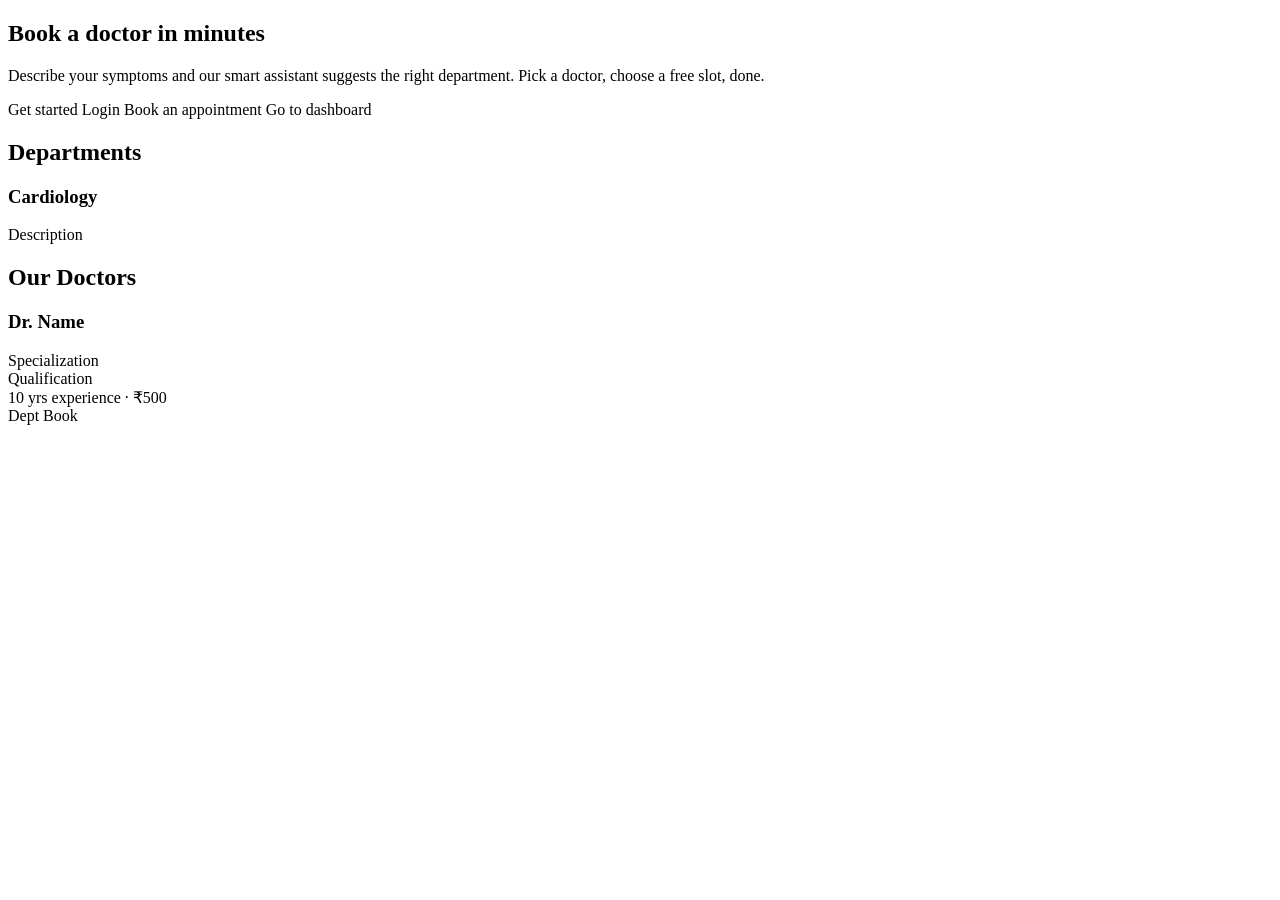
<file: src/main/resources/templates/index.html>
<!DOCTYPE html>
<html xmlns:th="http://www.thymeleaf.org" xmlns:sec="http://www.thymeleaf.org/extras/spring-security">
<head th:replace="~{fragments/layout :: head('Home')}"></head>
<body>
<nav th:replace="~{fragments/layout :: navbar}"></nav>

<main>
    <section class="hero py-5">
        <div class="container py-4">
            <div class="row align-items-center">
                <div class="col-lg-7">
                    <h1 class="display-5 fw-bold">Book a doctor in minutes</h1>
                    <p class="lead mb-4">Describe your symptoms and our smart assistant suggests the right department.
                        Pick a doctor, choose a free slot, done.</p>
                    <a sec:authorize="!isAuthenticated()" th:href="@{/register}" class="btn btn-light btn-lg me-2">Get started</a>
                    <a sec:authorize="!isAuthenticated()" th:href="@{/login}" class="btn btn-outline-light btn-lg">Login</a>
                    <a sec:authorize="hasRole('PATIENT')" th:href="@{/patient/book}" class="btn btn-light btn-lg">Book an appointment</a>
                    <a sec:authorize="hasAnyRole('DOCTOR','ADMIN')" th:href="@{/dashboard}" class="btn btn-light btn-lg">Go to dashboard</a>
                </div>
                <div class="col-lg-5 d-none d-lg-block text-center">
                    <i class="bi bi-heart-pulse" style="font-size: 9rem; opacity: .85"></i>
                </div>
            </div>
        </div>
    </section>

    <section class="container py-5">
        <h2 class="h3 mb-4">Departments</h2>
        <div class="row g-3">
            <div class="col-sm-6 col-lg-3" th:each="dept : ${departments}">
                <div class="card h-100 shadow-sm">
                    <div class="card-body">
                        <i class="bi bi-clipboard2-pulse dept-icon"></i>
                        <h3 class="h6 mt-2 mb-1" th:text="${dept.name}">Cardiology</h3>
                        <p class="small text-muted mb-0" th:text="${dept.description}">Description</p>
                    </div>
                </div>
            </div>
        </div>
    </section>

    <section class="container pb-5">
        <h2 class="h3 mb-4">Our Doctors</h2>
        <div class="row g-3">
            <div class="col-md-6 col-lg-4" th:each="doc : ${doctors}">
                <div class="card h-100 shadow-sm">
                    <div class="card-body">
                        <h3 class="h6 mb-1" th:text="${doc.name}">Dr. Name</h3>
                        <div class="small text-primary mb-2" th:text="${doc.specialization}">Specialization</div>
                        <div class="small text-muted" th:text="${doc.qualification}">Qualification</div>
                        <div class="small text-muted">
                            <span th:text="${doc.experienceYears}">10</span> yrs experience &middot;
                            &#8377;<span th:text="${#numbers.formatDecimal(doc.consultationFee, 1, 0)}">500</span>
                        </div>
                    </div>
                    <div class="card-footer bg-white border-0 pt-0">
                        <span class="badge text-bg-light" th:text="${doc.department.name}">Dept</span>
                        <a sec:authorize="hasRole('PATIENT')" th:href="@{/patient/book(doctorId=${doc.id})}"
                           class="btn btn-sm btn-primary float-end">Book</a>
                    </div>
                </div>
            </div>
        </div>
    </section>
</main>

<footer th:replace="~{fragments/layout :: footer}"></footer>
<th:block th:replace="~{fragments/layout :: scripts}"></th:block>
</body>
</html>
</file>
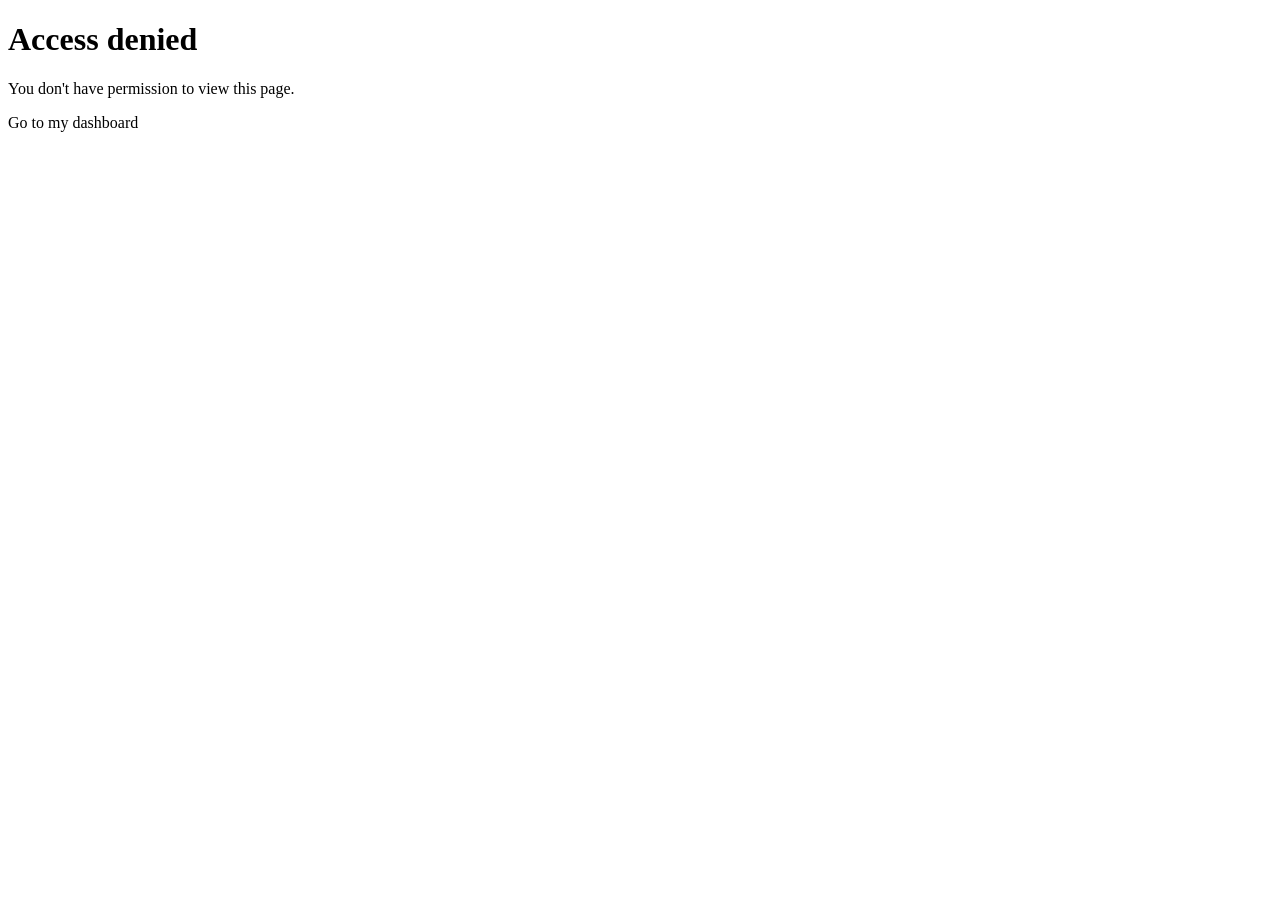
<file: src/main/resources/templates/access-denied.html>
<!DOCTYPE html>
<html xmlns:th="http://www.thymeleaf.org">
<head th:replace="~{fragments/layout :: head('Access denied')}"></head>
<body>
<nav th:replace="~{fragments/layout :: navbar}"></nav>

<main class="container py-5 text-center">
    <i class="bi bi-shield-lock text-danger" style="font-size: 4rem"></i>
    <h1 class="h3 mt-3">Access denied</h1>
    <p class="text-muted">You don't have permission to view this page.</p>
    <a th:href="@{/dashboard}" class="btn btn-primary">Go to my dashboard</a>
</main>

<footer th:replace="~{fragments/layout :: footer}"></footer>
<th:block th:replace="~{fragments/layout :: scripts}"></th:block>
</body>
</html>
</file>
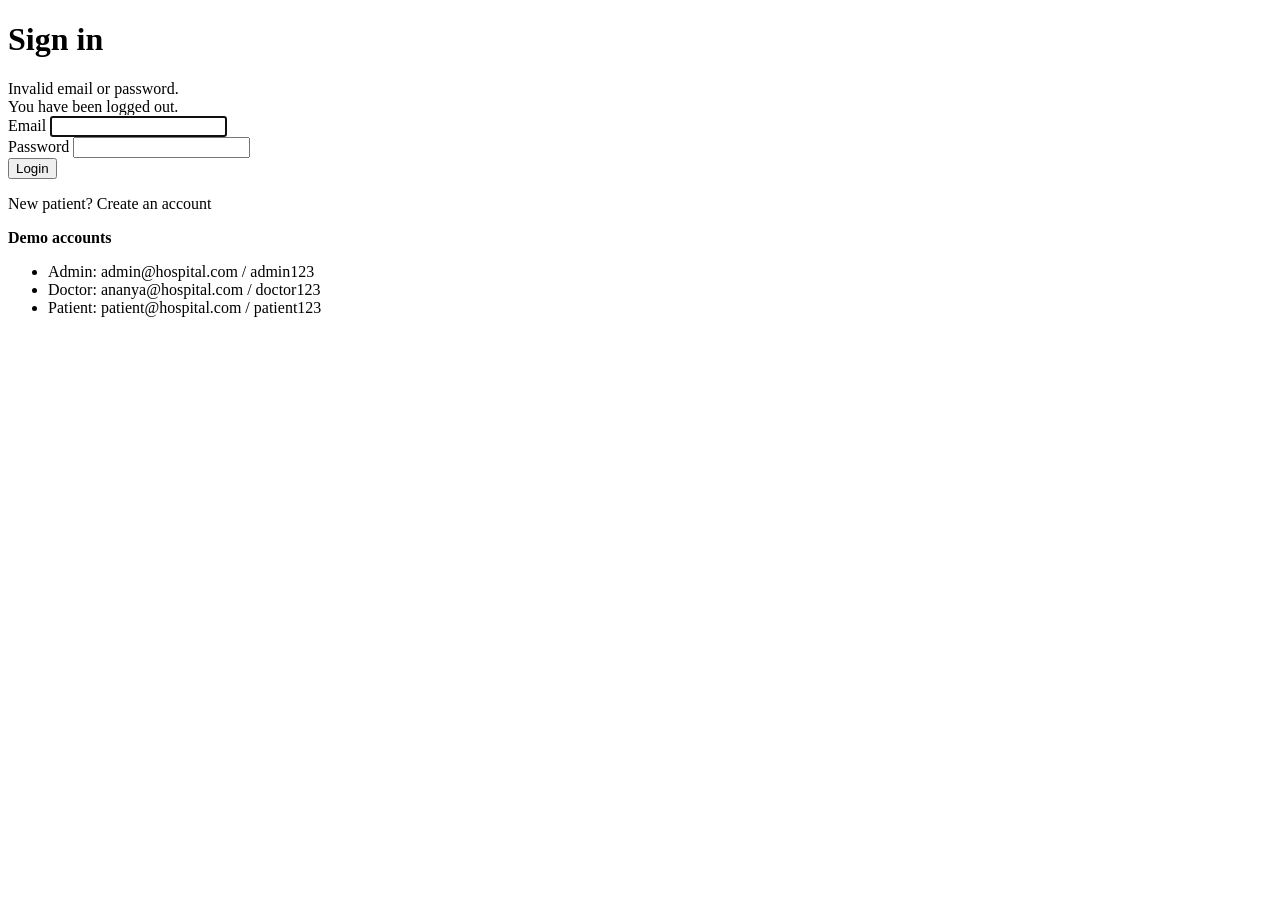
<file: src/main/resources/templates/login.html>
<!DOCTYPE html>
<html xmlns:th="http://www.thymeleaf.org">
<head th:replace="~{fragments/layout :: head('Login')}"></head>
<body>
<nav th:replace="~{fragments/layout :: navbar}"></nav>

<main class="container py-5">
    <div class="card shadow-sm mx-auto auth-card">
        <div class="card-body p-4">
            <h1 class="h4 mb-4 text-center">Sign in</h1>
            <div th:replace="~{fragments/layout :: flash}"></div>
            <div th:if="${param.error}" class="alert alert-danger">Invalid email or password.</div>
            <div th:if="${param.logout}" class="alert alert-info">You have been logged out.</div>

            <form th:action="@{/login}" method="post">
                <div class="mb-3">
                    <label for="email" class="form-label">Email</label>
                    <input type="email" id="email" name="email" class="form-control" required autofocus>
                </div>
                <div class="mb-3">
                    <label for="password" class="form-label">Password</label>
                    <input type="password" id="password" name="password" class="form-control" required>
                </div>
                <button type="submit" class="btn btn-primary w-100">Login</button>
            </form>
            <p class="text-center small mt-3 mb-0">New patient? <a th:href="@{/register}">Create an account</a></p>
        </div>
    </div>

    <div class="card mx-auto auth-card mt-3">
        <div class="card-body small text-muted">
            <strong>Demo accounts</strong>
            <ul class="mb-0">
                <li>Admin: admin@hospital.com / admin123</li>
                <li>Doctor: ananya@hospital.com / doctor123</li>
                <li>Patient: patient@hospital.com / patient123</li>
            </ul>
        </div>
    </div>
</main>

<footer th:replace="~{fragments/layout :: footer}"></footer>
<th:block th:replace="~{fragments/layout :: scripts}"></th:block>
</body>
</html>
</file>
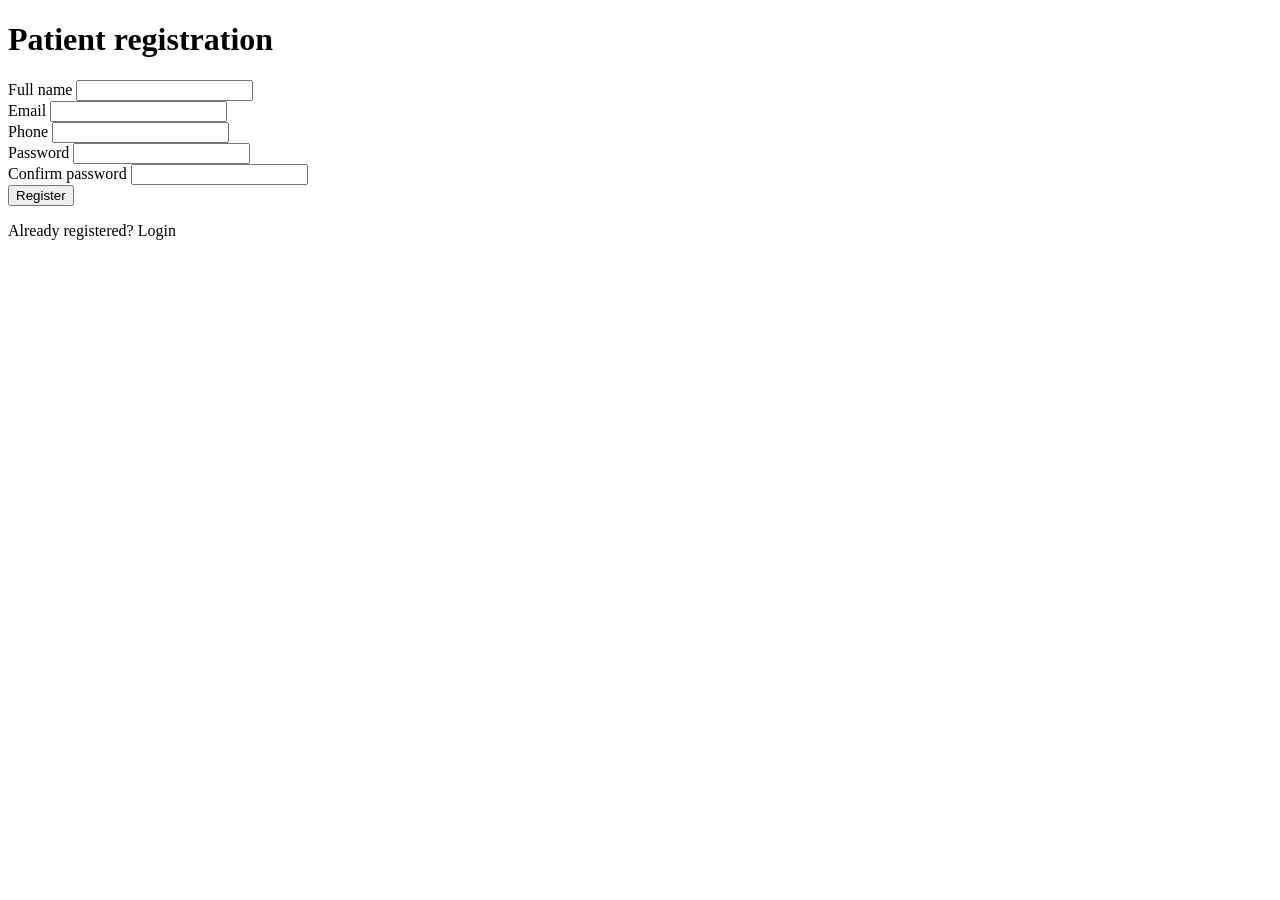
<file: src/main/resources/templates/register.html>
<!DOCTYPE html>
<html xmlns:th="http://www.thymeleaf.org">
<head th:replace="~{fragments/layout :: head('Register')}"></head>
<body>
<nav th:replace="~{fragments/layout :: navbar}"></nav>

<main class="container py-5">
    <div class="card shadow-sm mx-auto auth-card">
        <div class="card-body p-4">
            <h1 class="h4 mb-4 text-center">Patient registration</h1>

            <form th:action="@{/register}" th:object="${form}" method="post" novalidate>
                <div th:if="${#fields.hasGlobalErrors()}" class="alert alert-danger">
                    <div th:each="err : ${#fields.globalErrors()}" th:text="${err}"></div>
                </div>

                <div class="mb-3">
                    <label class="form-label" for="fullName">Full name</label>
                    <input type="text" th:field="*{fullName}" class="form-control"
                           th:classappend="${#fields.hasErrors('fullName')} ? 'is-invalid'">
                    <div class="invalid-feedback" th:errors="*{fullName}"></div>
                </div>
                <div class="mb-3">
                    <label class="form-label" for="email">Email</label>
                    <input type="email" th:field="*{email}" class="form-control"
                           th:classappend="${#fields.hasErrors('email')} ? 'is-invalid'">
                    <div class="invalid-feedback" th:errors="*{email}"></div>
                </div>
                <div class="mb-3">
                    <label class="form-label" for="phone">Phone</label>
                    <input type="tel" th:field="*{phone}" class="form-control"
                           th:classappend="${#fields.hasErrors('phone')} ? 'is-invalid'">
                    <div class="invalid-feedback" th:errors="*{phone}"></div>
                </div>
                <div class="mb-3">
                    <label class="form-label" for="password">Password</label>
                    <input type="password" th:field="*{password}" class="form-control"
                           th:classappend="${#fields.hasErrors('password')} ? 'is-invalid'">
                    <div class="invalid-feedback" th:errors="*{password}"></div>
                </div>
                <div class="mb-3">
                    <label class="form-label" for="confirmPassword">Confirm password</label>
                    <input type="password" th:field="*{confirmPassword}" class="form-control"
                           th:classappend="${#fields.hasErrors('confirmPassword')} ? 'is-invalid'">
                    <div class="invalid-feedback" th:errors="*{confirmPassword}"></div>
                </div>
                <button type="submit" class="btn btn-primary w-100">Register</button>
            </form>
            <p class="text-center small mt-3 mb-0">Already registered? <a th:href="@{/login}">Login</a></p>
        </div>
    </div>
</main>

<footer th:replace="~{fragments/layout :: footer}"></footer>
<th:block th:replace="~{fragments/layout :: scripts}"></th:block>
</body>
</html>
</file>
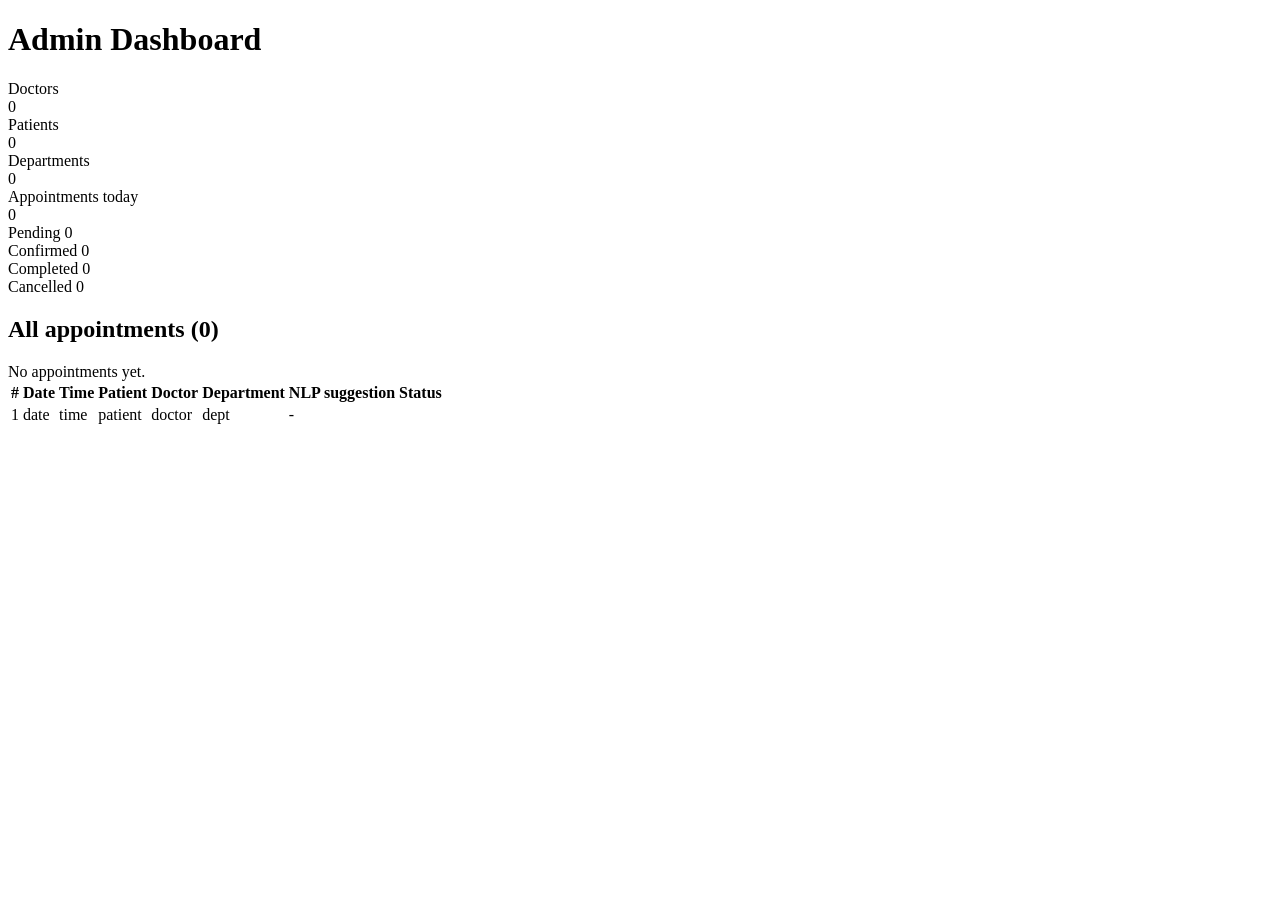
<file: src/main/resources/templates/admin/dashboard.html>
<!DOCTYPE html>
<html xmlns:th="http://www.thymeleaf.org">
<head th:replace="~{fragments/layout :: head('Admin Dashboard')}"></head>
<body>
<nav th:replace="~{fragments/layout :: navbar}"></nav>

<main class="container py-4">
    <h1 class="h3 mb-4">Admin Dashboard</h1>

    <div class="row g-3 mb-4">
        <div class="col-6 col-lg-3">
            <div class="card stat-card shadow-sm"><div class="card-body">
                <div class="text-muted small">Doctors</div><div class="display-6" th:text="${doctorCount}">0</div>
            </div></div>
        </div>
        <div class="col-6 col-lg-3">
            <div class="card stat-card shadow-sm"><div class="card-body">
                <div class="text-muted small">Patients</div><div class="display-6" th:text="${patientCount}">0</div>
            </div></div>
        </div>
        <div class="col-6 col-lg-3">
            <div class="card stat-card shadow-sm"><div class="card-body">
                <div class="text-muted small">Departments</div><div class="display-6" th:text="${departmentCount}">0</div>
            </div></div>
        </div>
        <div class="col-6 col-lg-3">
            <div class="card stat-card shadow-sm"><div class="card-body">
                <div class="text-muted small">Appointments today</div><div class="display-6" th:text="${stats['today']}">0</div>
            </div></div>
        </div>
    </div>

    <div class="row g-3 mb-4">
        <div class="col-6 col-lg-3"><div class="card shadow-sm"><div class="card-body">
            <span class="badge text-bg-warning">Pending</span> <span class="h5 ms-2" th:text="${stats['pending']}">0</span>
        </div></div></div>
        <div class="col-6 col-lg-3"><div class="card shadow-sm"><div class="card-body">
            <span class="badge text-bg-primary">Confirmed</span> <span class="h5 ms-2" th:text="${stats['confirmed']}">0</span>
        </div></div></div>
        <div class="col-6 col-lg-3"><div class="card shadow-sm"><div class="card-body">
            <span class="badge text-bg-success">Completed</span> <span class="h5 ms-2" th:text="${stats['completed']}">0</span>
        </div></div></div>
        <div class="col-6 col-lg-3"><div class="card shadow-sm"><div class="card-body">
            <span class="badge text-bg-secondary">Cancelled</span> <span class="h5 ms-2" th:text="${stats['cancelled']}">0</span>
        </div></div></div>
    </div>

    <h2 class="h5 mb-3">All appointments (<span th:text="${stats['total']}">0</span>)</h2>
    <div class="card shadow-sm">
        <div class="card-body p-0">
            <div th:if="${#lists.isEmpty(appointments)}" class="p-5 text-center text-muted">No appointments yet.</div>
            <div class="table-responsive" th:unless="${#lists.isEmpty(appointments)}">
                <table class="table table-hover mb-0">
                    <thead class="table-light">
                    <tr><th>#</th><th>Date</th><th>Time</th><th>Patient</th><th>Doctor</th><th>Department</th><th>NLP suggestion</th><th>Status</th></tr>
                    </thead>
                    <tbody>
                    <tr th:each="a : ${appointments}">
                        <td th:text="${a.id}">1</td>
                        <td th:text="${#temporals.format(a.appointmentDate, 'dd MMM yyyy')}">date</td>
                        <td th:text="${#temporals.format(a.appointmentTime, 'hh:mm a')}">time</td>
                        <td th:text="${a.patient.fullName}">patient</td>
                        <td th:text="${a.doctor.name}">doctor</td>
                        <td th:text="${a.doctor.department.name}">dept</td>
                        <td class="small" th:text="${a.suggestedDepartment} ?: '-'">-</td>
                        <td><span th:replace="~{fragments/layout :: status(${a.status})}"></span></td>
                    </tr>
                    </tbody>
                </table>
            </div>
        </div>
    </div>
</main>

<footer th:replace="~{fragments/layout :: footer}"></footer>
<th:block th:replace="~{fragments/layout :: scripts}"></th:block>
</body>
</html>
</file>
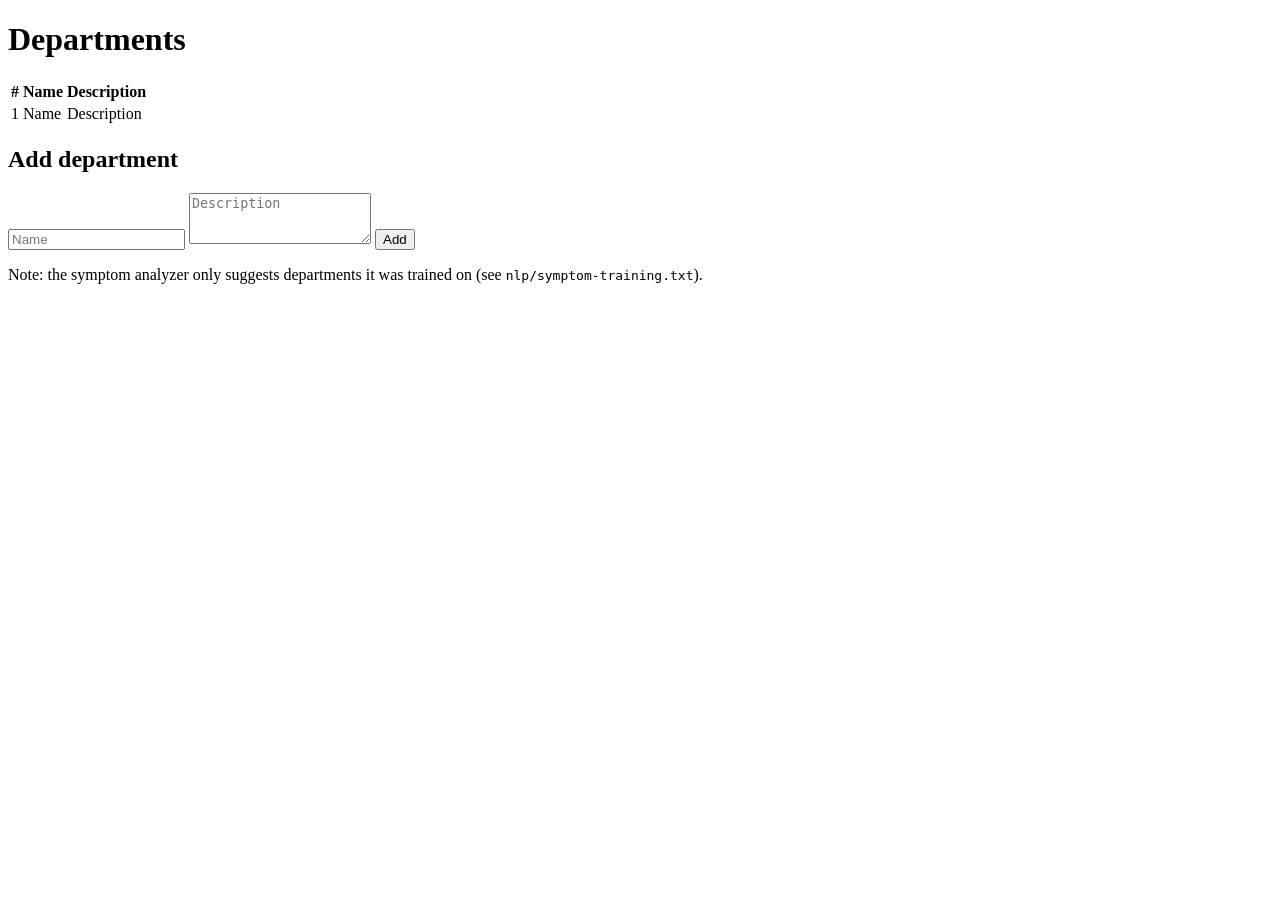
<file: src/main/resources/templates/admin/departments.html>
<!DOCTYPE html>
<html xmlns:th="http://www.thymeleaf.org">
<head th:replace="~{fragments/layout :: head('Departments')}"></head>
<body>
<nav th:replace="~{fragments/layout :: navbar}"></nav>

<main class="container py-4">
    <h1 class="h3 mb-4">Departments</h1>
    <div th:replace="~{fragments/layout :: flash}"></div>

    <div class="row g-4">
        <div class="col-lg-8">
            <div class="card shadow-sm">
                <div class="card-body p-0">
                    <table class="table table-hover mb-0">
                        <thead class="table-light"><tr><th>#</th><th>Name</th><th>Description</th></tr></thead>
                        <tbody>
                        <tr th:each="d : ${departments}">
                            <td th:text="${d.id}">1</td>
                            <td th:text="${d.name}">Name</td>
                            <td class="text-muted" th:text="${d.description}">Description</td>
                        </tr>
                        </tbody>
                    </table>
                </div>
            </div>
        </div>
        <div class="col-lg-4">
            <div class="card shadow-sm">
                <div class="card-body">
                    <h2 class="h5 mb-3">Add department</h2>
                    <form th:action="@{/admin/departments}" method="post">
                        <input name="name" class="form-control mb-2" placeholder="Name" required>
                        <textarea name="description" class="form-control mb-3" rows="3" placeholder="Description"></textarea>
                        <button class="btn btn-primary w-100" type="submit">Add</button>
                    </form>
                    <p class="small text-muted mt-3 mb-0">
                        Note: the symptom analyzer only suggests departments it was trained on
                        (see <code>nlp/symptom-training.txt</code>).
                    </p>
                </div>
            </div>
        </div>
    </div>
</main>

<footer th:replace="~{fragments/layout :: footer}"></footer>
<th:block th:replace="~{fragments/layout :: scripts}"></th:block>
</body>
</html>
</file>
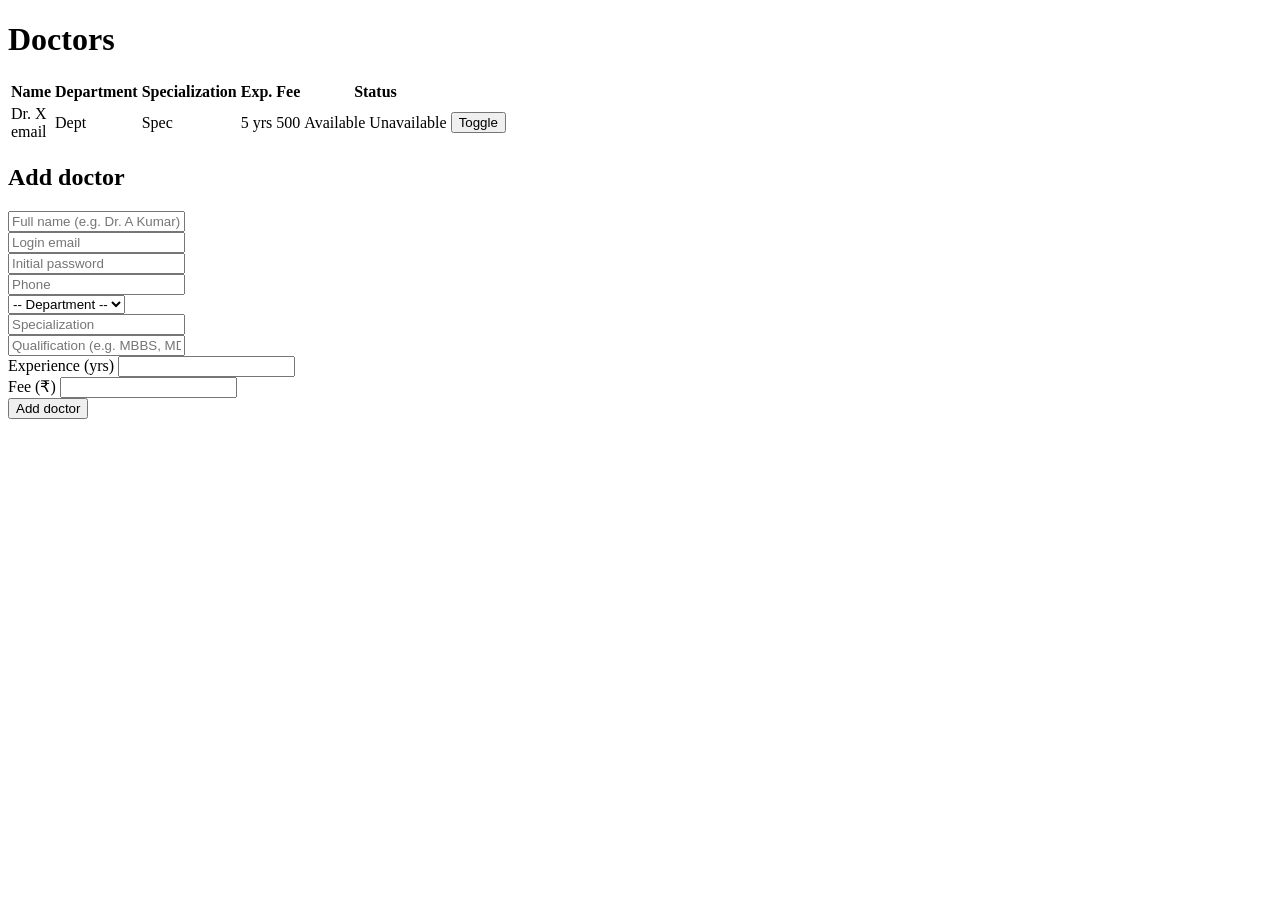
<file: src/main/resources/templates/admin/doctors.html>
<!DOCTYPE html>
<html xmlns:th="http://www.thymeleaf.org">
<head th:replace="~{fragments/layout :: head('Manage Doctors')}"></head>
<body>
<nav th:replace="~{fragments/layout :: navbar}"></nav>

<main class="container py-4">
    <h1 class="h3 mb-4">Doctors</h1>
    <div th:replace="~{fragments/layout :: flash}"></div>

    <div class="row g-4">
        <div class="col-lg-8">
            <div class="card shadow-sm">
                <div class="card-body p-0">
                    <div class="table-responsive">
                        <table class="table table-hover mb-0">
                            <thead class="table-light">
                            <tr><th>Name</th><th>Department</th><th>Specialization</th><th>Exp.</th><th>Fee</th><th>Status</th><th></th></tr>
                            </thead>
                            <tbody>
                            <tr th:each="d : ${doctors}">
                                <td>
                                    <div th:text="${d.name}">Dr. X</div>
                                    <div class="small text-muted" th:text="${d.user.email}">email</div>
                                </td>
                                <td th:text="${d.department.name}">Dept</td>
                                <td th:text="${d.specialization}">Spec</td>
                                <td th:text="${d.experienceYears} + ' yrs'">5 yrs</td>
                                <td th:text="'₹' + ${#numbers.formatDecimal(d.consultationFee, 1, 0)}">500</td>
                                <td>
                                    <span th:if="${d.available}" class="badge text-bg-success">Available</span>
                                    <span th:unless="${d.available}" class="badge text-bg-secondary">Unavailable</span>
                                </td>
                                <td>
                                    <form th:action="@{/admin/doctors/{id}/toggle(id=${d.id})}" method="post">
                                        <button class="btn btn-sm btn-outline-secondary" type="submit"
                                                th:text="${d.available} ? 'Disable' : 'Enable'">Toggle</button>
                                    </form>
                                </td>
                            </tr>
                            </tbody>
                        </table>
                    </div>
                </div>
            </div>
        </div>

        <div class="col-lg-4">
            <div class="card shadow-sm">
                <div class="card-body">
                    <h2 class="h5 mb-3">Add doctor</h2>
                    <form th:action="@{/admin/doctors}" th:object="${form}" method="post" novalidate>
                        <div th:if="${#fields.hasGlobalErrors()}" class="alert alert-danger">
                            <div th:each="err : ${#fields.globalErrors()}" th:text="${err}"></div>
                        </div>
                        <div class="mb-2">
                            <input th:field="*{fullName}" class="form-control" placeholder="Full name (e.g. Dr. A Kumar)"
                                   th:classappend="${#fields.hasErrors('fullName')} ? 'is-invalid'">
                            <div class="invalid-feedback" th:errors="*{fullName}"></div>
                        </div>
                        <div class="mb-2">
                            <input type="email" th:field="*{email}" class="form-control" placeholder="Login email"
                                   th:classappend="${#fields.hasErrors('email')} ? 'is-invalid'">
                            <div class="invalid-feedback" th:errors="*{email}"></div>
                        </div>
                        <div class="mb-2">
                            <input type="password" th:field="*{password}" class="form-control" placeholder="Initial password"
                                   th:classappend="${#fields.hasErrors('password')} ? 'is-invalid'">
                            <div class="invalid-feedback" th:errors="*{password}"></div>
                        </div>
                        <div class="mb-2">
                            <input th:field="*{phone}" class="form-control" placeholder="Phone"
                                   th:classappend="${#fields.hasErrors('phone')} ? 'is-invalid'">
                            <div class="invalid-feedback" th:errors="*{phone}"></div>
                        </div>
                        <div class="mb-2">
                            <select th:field="*{departmentId}" class="form-select"
                                    th:classappend="${#fields.hasErrors('departmentId')} ? 'is-invalid'">
                                <option value="">-- Department --</option>
                                <option th:each="dep : ${departments}" th:value="${dep.id}" th:text="${dep.name}">Dept</option>
                            </select>
                            <div class="invalid-feedback" th:errors="*{departmentId}"></div>
                        </div>
                        <div class="mb-2">
                            <input th:field="*{specialization}" class="form-control" placeholder="Specialization"
                                   th:classappend="${#fields.hasErrors('specialization')} ? 'is-invalid'">
                            <div class="invalid-feedback" th:errors="*{specialization}"></div>
                        </div>
                        <div class="mb-2">
                            <input th:field="*{qualification}" class="form-control" placeholder="Qualification (e.g. MBBS, MD)">
                        </div>
                        <div class="row g-2 mb-3">
                            <div class="col">
                                <label class="form-label small" for="experienceYears">Experience (yrs)</label>
                                <input type="number" min="0" th:field="*{experienceYears}" class="form-control"
                                       th:classappend="${#fields.hasErrors('experienceYears')} ? 'is-invalid'">
                            </div>
                            <div class="col">
                                <label class="form-label small" for="consultationFee">Fee (₹)</label>
                                <input type="number" min="0" step="50" th:field="*{consultationFee}" class="form-control"
                                       th:classappend="${#fields.hasErrors('consultationFee')} ? 'is-invalid'">
                                <div class="invalid-feedback" th:errors="*{consultationFee}"></div>
                            </div>
                        </div>
                        <button class="btn btn-primary w-100" type="submit">Add doctor</button>
                    </form>
                </div>
            </div>
        </div>
    </div>
</main>

<footer th:replace="~{fragments/layout :: footer}"></footer>
<th:block th:replace="~{fragments/layout :: scripts}"></th:block>
</body>
</html>
</file>
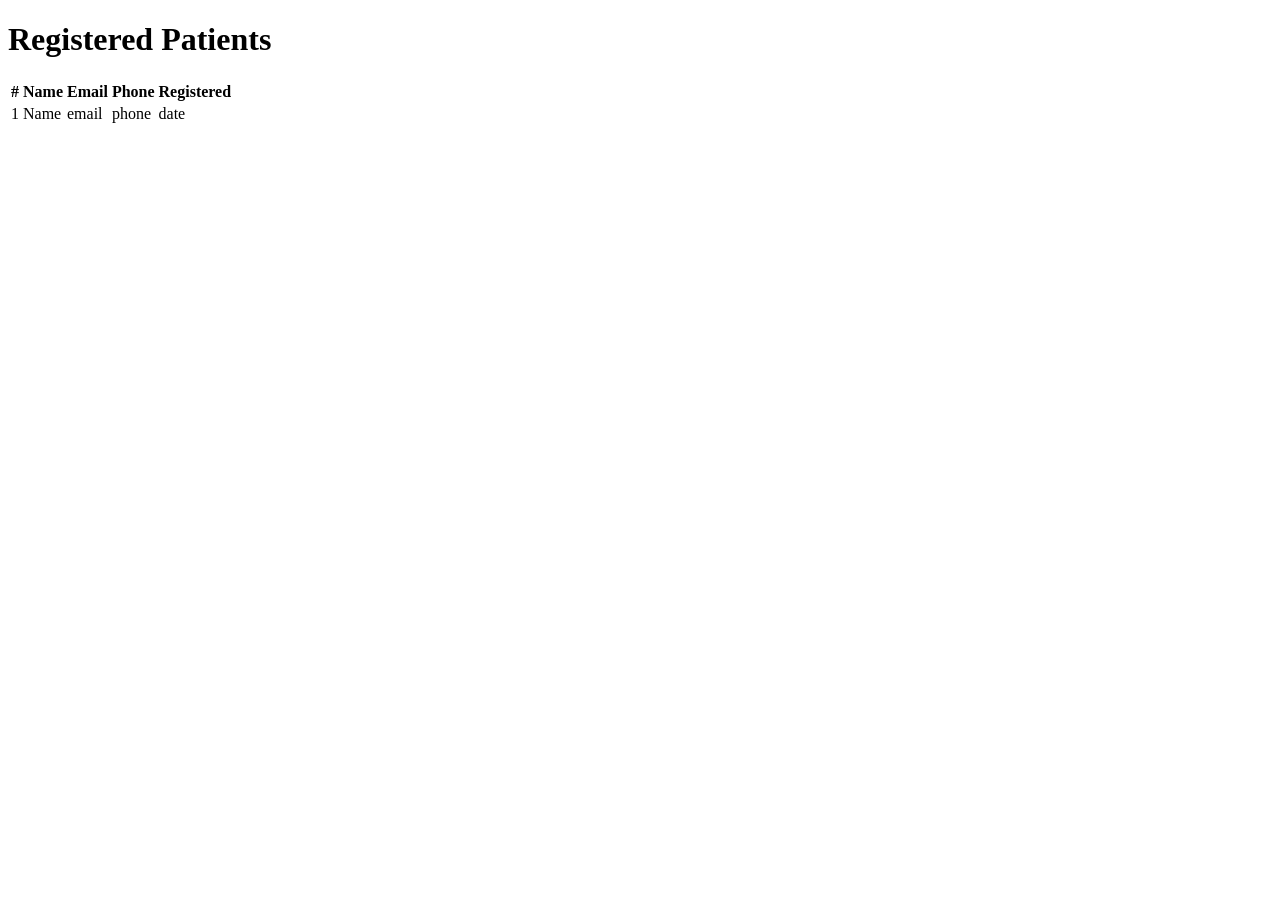
<file: src/main/resources/templates/admin/patients.html>
<!DOCTYPE html>
<html xmlns:th="http://www.thymeleaf.org">
<head th:replace="~{fragments/layout :: head('Patients')}"></head>
<body>
<nav th:replace="~{fragments/layout :: navbar}"></nav>

<main class="container py-4">
    <h1 class="h3 mb-4">Registered Patients</h1>
    <div class="card shadow-sm">
        <div class="card-body p-0">
            <div class="table-responsive">
                <table class="table table-hover mb-0">
                    <thead class="table-light"><tr><th>#</th><th>Name</th><th>Email</th><th>Phone</th><th>Registered</th></tr></thead>
                    <tbody>
                    <tr th:each="p : ${patients}">
                        <td th:text="${p.id}">1</td>
                        <td th:text="${p.fullName}">Name</td>
                        <td th:text="${p.email}">email</td>
                        <td th:text="${p.phone}">phone</td>
                        <td th:text="${#temporals.format(p.createdAt, 'dd MMM yyyy')}">date</td>
                    </tr>
                    </tbody>
                </table>
            </div>
        </div>
    </div>
</main>

<footer th:replace="~{fragments/layout :: footer}"></footer>
<th:block th:replace="~{fragments/layout :: scripts}"></th:block>
</body>
</html>
</file>
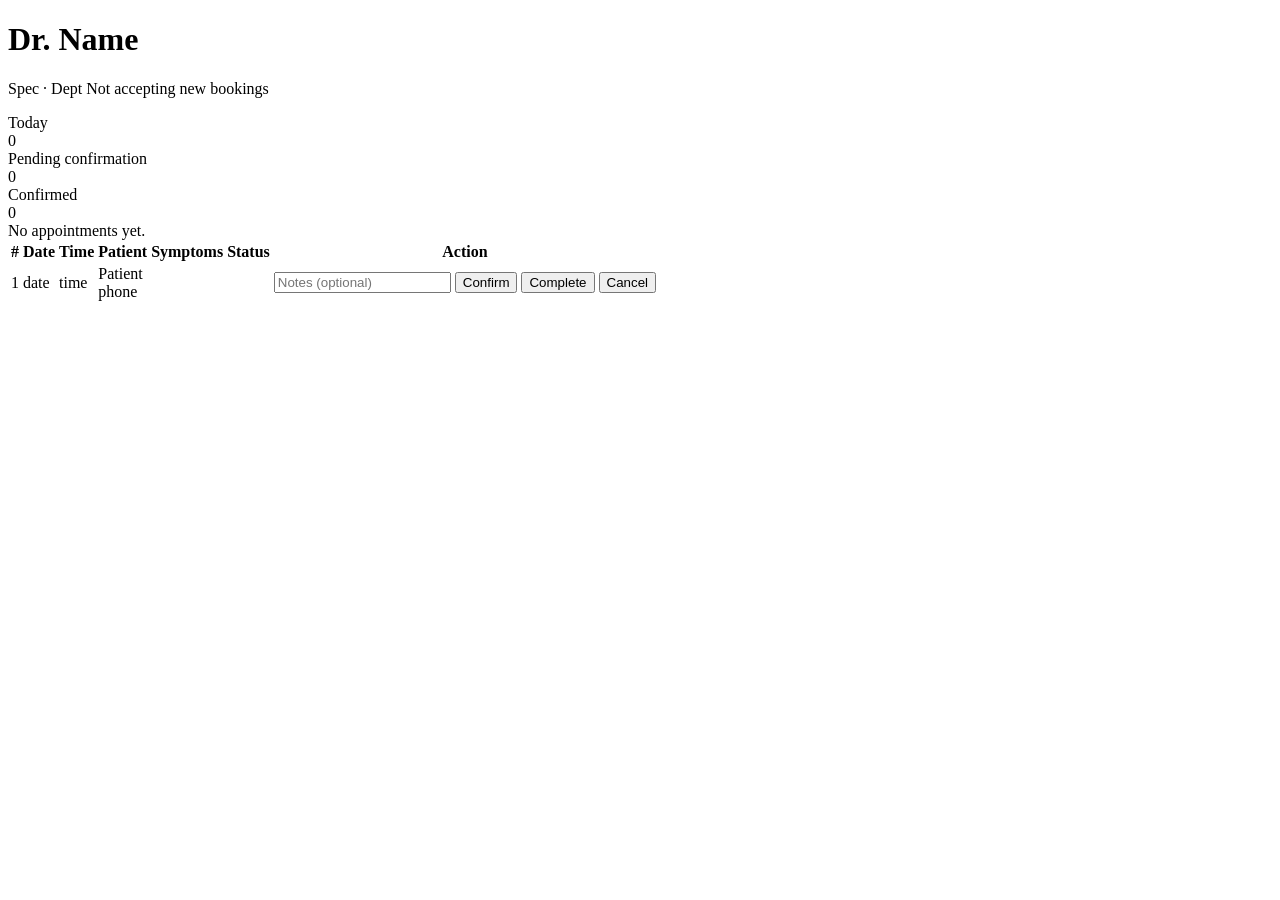
<file: src/main/resources/templates/doctor/dashboard.html>
<!DOCTYPE html>
<html xmlns:th="http://www.thymeleaf.org">
<head th:replace="~{fragments/layout :: head('My Schedule')}"></head>
<body>
<nav th:replace="~{fragments/layout :: navbar}"></nav>

<main class="container py-4">
    <h1 class="h3 mb-1" th:text="${doctor.name}">Dr. Name</h1>
    <p class="text-muted mb-4">
        <span th:text="${doctor.specialization}">Spec</span> &middot; <span th:text="${doctor.department.name}">Dept</span>
        <span th:unless="${doctor.available}" class="badge text-bg-secondary ms-2">Not accepting new bookings</span>
    </p>
    <div th:replace="~{fragments/layout :: flash}"></div>

    <div class="row g-3 mb-4">
        <div class="col-md-4">
            <div class="card stat-card shadow-sm"><div class="card-body">
                <div class="text-muted small">Today</div>
                <div class="display-6" th:text="${todayCount}">0</div>
            </div></div>
        </div>
        <div class="col-md-4">
            <div class="card stat-card shadow-sm"><div class="card-body">
                <div class="text-muted small">Pending confirmation</div>
                <div class="display-6 text-warning" th:text="${pendingCount}">0</div>
            </div></div>
        </div>
        <div class="col-md-4">
            <div class="card stat-card shadow-sm"><div class="card-body">
                <div class="text-muted small">Confirmed</div>
                <div class="display-6 text-primary" th:text="${confirmedCount}">0</div>
            </div></div>
        </div>
    </div>

    <div class="card shadow-sm">
        <div class="card-body p-0">
            <div th:if="${#lists.isEmpty(appointments)}" class="p-5 text-center text-muted">No appointments yet.</div>
            <div class="table-responsive" th:unless="${#lists.isEmpty(appointments)}">
                <table class="table table-hover mb-0">
                    <thead class="table-light">
                    <tr><th>#</th><th>Date</th><th>Time</th><th>Patient</th><th>Symptoms</th><th>Status</th><th style="min-width: 320px">Action</th></tr>
                    </thead>
                    <tbody>
                    <tr th:each="a : ${appointments}">
                        <td th:text="${a.id}">1</td>
                        <td th:text="${#temporals.format(a.appointmentDate, 'dd MMM yyyy')}">date</td>
                        <td th:text="${#temporals.format(a.appointmentTime, 'hh:mm a')}">time</td>
                        <td>
                            <div th:text="${a.patient.fullName}">Patient</div>
                            <div class="small text-muted" th:text="${a.patient.phone}">phone</div>
                        </td>
                        <td class="small symptom-text">
                            <span th:text="${a.symptoms}"></span>
                            <div th:if="${a.suggestedDepartment}" class="text-primary">
                                <i class="bi bi-robot"></i> <span th:text="${a.suggestedDepartment}"></span>
                            </div>
                        </td>
                        <td>
                            <span th:replace="~{fragments/layout :: status(${a.status})}"></span>
                            <div class="small text-muted mt-1" th:text="${a.doctorNotes}"></div>
                        </td>
                        <td>
                            <form th:if="${a.status.name() == 'PENDING' or a.status.name() == 'CONFIRMED'}"
                                  th:action="@{/doctor/appointments/{id}/status(id=${a.id})}" method="post"
                                  class="d-flex gap-1">
                                <input type="text" name="notes" class="form-control form-control-sm" placeholder="Notes (optional)">
                                <button th:if="${a.status.name() == 'PENDING'}" name="status" value="CONFIRMED"
                                        class="btn btn-sm btn-primary" type="submit">Confirm</button>
                                <button th:if="${a.status.name() == 'CONFIRMED'}" name="status" value="COMPLETED"
                                        class="btn btn-sm btn-success" type="submit">Complete</button>
                                <button name="status" value="CANCELLED" class="btn btn-sm btn-outline-danger" type="submit">Cancel</button>
                            </form>
                        </td>
                    </tr>
                    </tbody>
                </table>
            </div>
        </div>
    </div>
</main>

<footer th:replace="~{fragments/layout :: footer}"></footer>
<th:block th:replace="~{fragments/layout :: scripts}"></th:block>
</body>
</html>
</file>
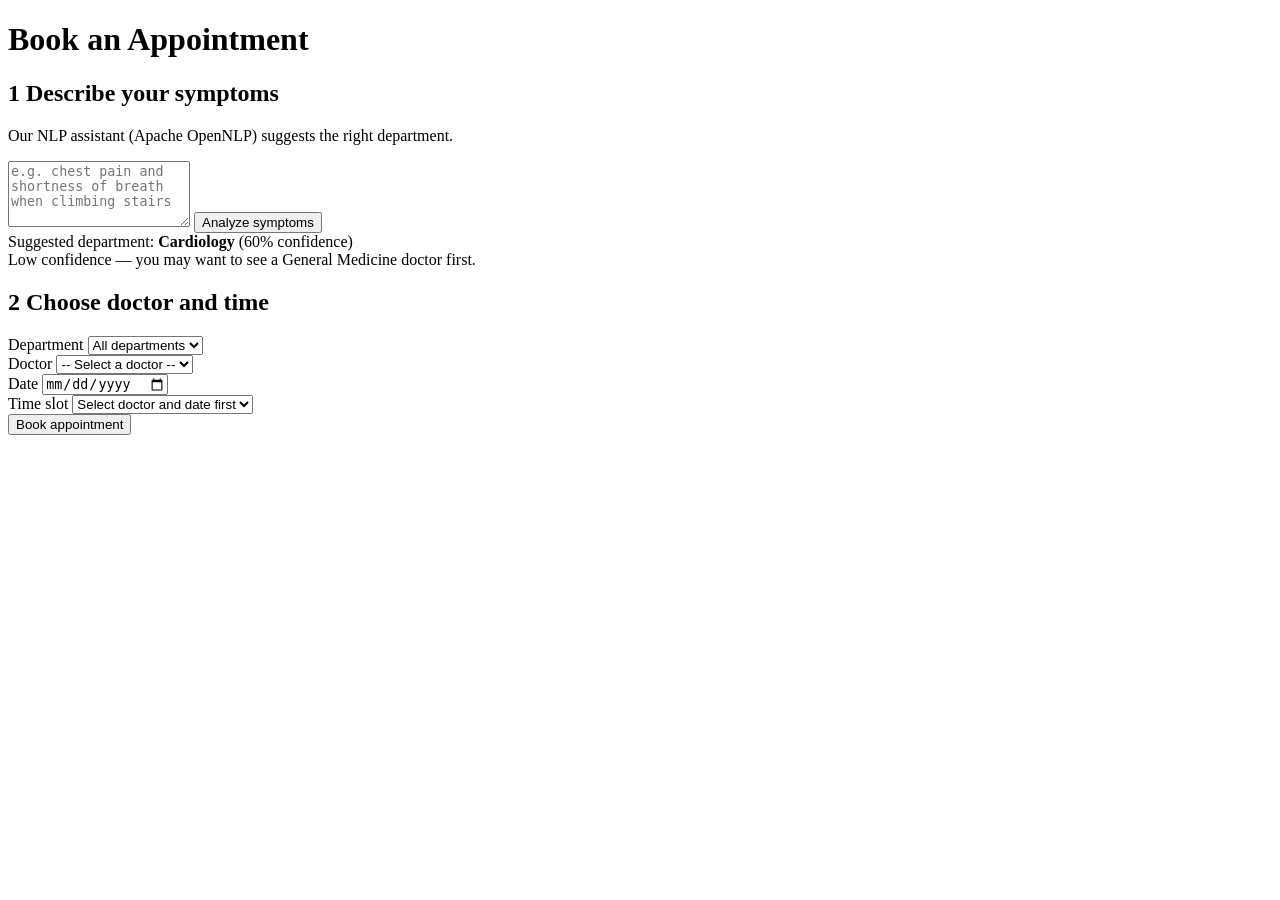
<file: src/main/resources/templates/patient/book.html>
<!DOCTYPE html>
<html xmlns:th="http://www.thymeleaf.org">
<head th:replace="~{fragments/layout :: head('Book Appointment')}"></head>
<body>
<nav th:replace="~{fragments/layout :: navbar}"></nav>

<main class="container py-4">
    <h1 class="h3 mb-4">Book an Appointment</h1>

    <div class="row g-4">
        <!-- Step 1: symptom analysis -->
        <div class="col-lg-5">
            <div class="card shadow-sm h-100">
                <div class="card-body">
                    <h2 class="h5"><span class="badge text-bg-primary me-1">1</span> Describe your symptoms</h2>
                    <p class="small text-muted">Our NLP assistant (Apache OpenNLP) suggests the right department.</p>
                    <form th:action="@{/patient/book/analyze}" method="post">
                        <textarea name="symptoms" class="form-control mb-2" rows="4" required
                                  placeholder="e.g. chest pain and shortness of breath when climbing stairs"
                                  th:text="${form.symptoms}"></textarea>
                        <button type="submit" class="btn btn-outline-primary">
                            <i class="bi bi-robot"></i> Analyze symptoms
                        </button>
                    </form>

                    <div th:if="${analysis}" class="alert alert-info mt-3 mb-0">
                        <div>Suggested department:
                            <strong th:text="${analysis.department}">Cardiology</strong>
                            <span class="small text-muted">
                                (<span th:text="${#numbers.formatDecimal(analysis.confidence * 100, 1, 0)}">60</span>% confidence)
                            </span>
                        </div>
                        <div th:if="${analysis.confidence < 0.35}" class="small mt-1">
                            Low confidence &mdash; you may want to see a General Medicine doctor first.
                        </div>
                    </div>
                </div>
            </div>
        </div>

        <!-- Step 2: choose doctor and slot -->
        <div class="col-lg-7">
            <div class="card shadow-sm">
                <div class="card-body">
                    <h2 class="h5"><span class="badge text-bg-primary me-1">2</span> Choose doctor and time</h2>

                    <form th:action="@{/patient/book}" th:object="${form}" method="post" novalidate>
                        <div th:if="${#fields.hasGlobalErrors()}" class="alert alert-danger">
                            <div th:each="err : ${#fields.globalErrors()}" th:text="${err}"></div>
                        </div>
                        <input type="hidden" th:field="*{symptoms}">
                        <input type="hidden" th:field="*{suggestedDepartment}">

                        <div class="mb-3">
                            <label class="form-label" for="deptFilter">Department</label>
                            <select id="deptFilter" class="form-select">
                                <option value="">All departments</option>
                                <option th:each="d : ${departments}" th:value="${d.id}" th:text="${d.name}"
                                        th:selected="${d.id == suggestedDepartmentId}">Dept</option>
                            </select>
                        </div>

                        <div class="mb-3">
                            <label class="form-label" for="doctorId">Doctor</label>
                            <select th:field="*{doctorId}" class="form-select"
                                    th:classappend="${#fields.hasErrors('doctorId')} ? 'is-invalid'">
                                <option value="">-- Select a doctor --</option>
                                <option th:each="doc : ${doctors}" th:value="${doc.id}"
                                        th:attr="data-dept=${doc.department.id}"
                                        th:text="${doc.name + ' - ' + doc.specialization + ' (₹' + #numbers.formatDecimal(doc.consultationFee, 1, 0) + ')'}">
                                    Dr. X
                                </option>
                            </select>
                            <div class="invalid-feedback" th:errors="*{doctorId}"></div>
                        </div>

                        <div class="row">
                            <div class="col-md-6 mb-3">
                                <label class="form-label" for="date">Date</label>
                                <input type="date" th:field="*{date}" class="form-control"
                                       th:attr="min=${#temporals.format(#temporals.createToday(), 'yyyy-MM-dd')}"
                                       th:classappend="${#fields.hasErrors('date')} ? 'is-invalid'">
                                <div class="invalid-feedback" th:errors="*{date}"></div>
                            </div>
                            <div class="col-md-6 mb-3">
                                <label class="form-label" for="time">Time slot</label>
                                <select id="time" name="time" class="form-select"
                                        th:attr="data-selected=${form.time != null ? #temporals.format(form.time, 'HH:mm') : ''}"
                                        th:classappend="${#fields.hasErrors('time')} ? 'is-invalid'">
                                    <option value="">Select doctor and date first</option>
                                </select>
                                <div class="invalid-feedback" th:errors="*{time}"></div>
                            </div>
                        </div>

                        <button type="submit" class="btn btn-primary"><i class="bi bi-calendar-check"></i> Book appointment</button>
                    </form>
                </div>
            </div>
        </div>
    </div>
</main>

<footer th:replace="~{fragments/layout :: footer}"></footer>
<th:block th:replace="~{fragments/layout :: scripts}"></th:block>
<script th:inline="javascript">
    const slotsUrl = /*[[@{/api/doctors}]]*/ '/api/doctors';
    const deptFilter = document.getElementById('deptFilter');
    const doctorSelect = document.getElementById('doctorId');
    const dateInput = document.getElementById('date');
    const timeSelect = document.getElementById('time');

    function filterDoctors() {
        const dept = deptFilter.value;
        for (const opt of doctorSelect.options) {
            if (!opt.value) continue;
            const visible = !dept || opt.dataset.dept === dept;
            opt.hidden = !visible;
            if (!visible && opt.selected) doctorSelect.value = '';
        }
    }

    async function loadSlots() {
        const doctorId = doctorSelect.value;
        const date = dateInput.value;
        timeSelect.innerHTML = '';
        if (!doctorId || !date) {
            timeSelect.add(new Option('Select doctor and date first', ''));
            return;
        }
        timeSelect.add(new Option('Loading...', ''));
        try {
            const res = await fetch(`${slotsUrl}/${doctorId}/slots?date=${date}`);
            const slots = res.ok ? await res.json() : [];
            timeSelect.innerHTML = '';
            if (slots.length === 0) {
                timeSelect.add(new Option('No free slots on this date', ''));
                return;
            }
            timeSelect.add(new Option(`-- ${slots.length} slots available --`, ''));
            for (const s of slots) {
                const opt = new Option(s, s);
                opt.selected = s === timeSelect.dataset.selected;
                timeSelect.add(opt);
            }
        } catch (e) {
            timeSelect.innerHTML = '';
            timeSelect.add(new Option('Could not load slots', ''));
        }
    }

    deptFilter.addEventListener('change', () => { filterDoctors(); loadSlots(); });
    doctorSelect.addEventListener('change', loadSlots);
    dateInput.addEventListener('change', loadSlots);
    filterDoctors();
    loadSlots();
</script>
</body>
</html>
</file>
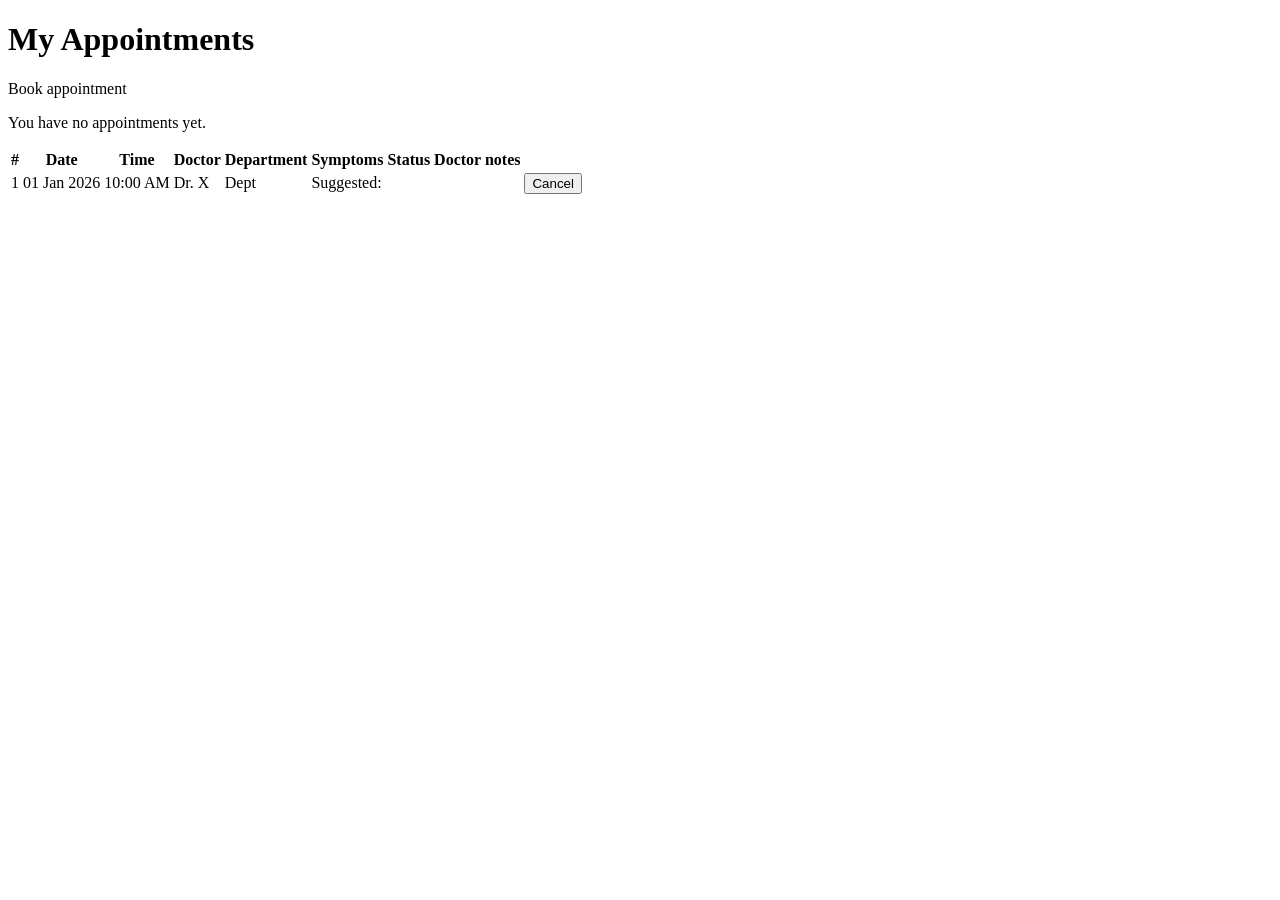
<file: src/main/resources/templates/patient/dashboard.html>
<!DOCTYPE html>
<html xmlns:th="http://www.thymeleaf.org">
<head th:replace="~{fragments/layout :: head('My Appointments')}"></head>
<body>
<nav th:replace="~{fragments/layout :: navbar}"></nav>

<main class="container py-4">
    <div class="d-flex justify-content-between align-items-center mb-3">
        <h1 class="h3 mb-0">My Appointments</h1>
        <a th:href="@{/patient/book}" class="btn btn-primary"><i class="bi bi-plus-lg"></i> Book appointment</a>
    </div>
    <div th:replace="~{fragments/layout :: flash}"></div>

    <div class="card shadow-sm">
        <div class="card-body p-0">
            <div th:if="${#lists.isEmpty(appointments)}" class="p-5 text-center text-muted">
                <i class="bi bi-calendar-x" style="font-size: 3rem"></i>
                <p class="mt-2">You have no appointments yet.</p>
            </div>
            <div class="table-responsive" th:unless="${#lists.isEmpty(appointments)}">
                <table class="table table-hover mb-0">
                    <thead class="table-light">
                    <tr>
                        <th>#</th><th>Date</th><th>Time</th><th>Doctor</th><th>Department</th>
                        <th>Symptoms</th><th>Status</th><th>Doctor notes</th><th></th>
                    </tr>
                    </thead>
                    <tbody>
                    <tr th:each="a : ${appointments}">
                        <td th:text="${a.id}">1</td>
                        <td th:text="${#temporals.format(a.appointmentDate, 'dd MMM yyyy')}">01 Jan 2026</td>
                        <td th:text="${#temporals.format(a.appointmentTime, 'hh:mm a')}">10:00 AM</td>
                        <td th:text="${a.doctor.name}">Dr. X</td>
                        <td th:text="${a.doctor.department.name}">Dept</td>
                        <td class="small text-muted symptom-text">
                            <span th:text="${a.symptoms}"></span>
                            <div th:if="${a.suggestedDepartment}" class="text-primary">
                                <i class="bi bi-robot"></i> Suggested: <span th:text="${a.suggestedDepartment}"></span>
                            </div>
                        </td>
                        <td><span th:replace="~{fragments/layout :: status(${a.status})}"></span></td>
                        <td class="small" th:text="${a.doctorNotes}"></td>
                        <td>
                            <form th:if="${a.status.name() == 'PENDING' or a.status.name() == 'CONFIRMED'}"
                                  th:action="@{/patient/appointments/{id}/cancel(id=${a.id})}" method="post"
                                  onsubmit="return confirm('Cancel this appointment?')">
                                <button class="btn btn-sm btn-outline-danger" type="submit">Cancel</button>
                            </form>
                        </td>
                    </tr>
                    </tbody>
                </table>
            </div>
        </div>
    </div>
</main>

<footer th:replace="~{fragments/layout :: footer}"></footer>
<th:block th:replace="~{fragments/layout :: scripts}"></th:block>
</body>
</html>
</file>
